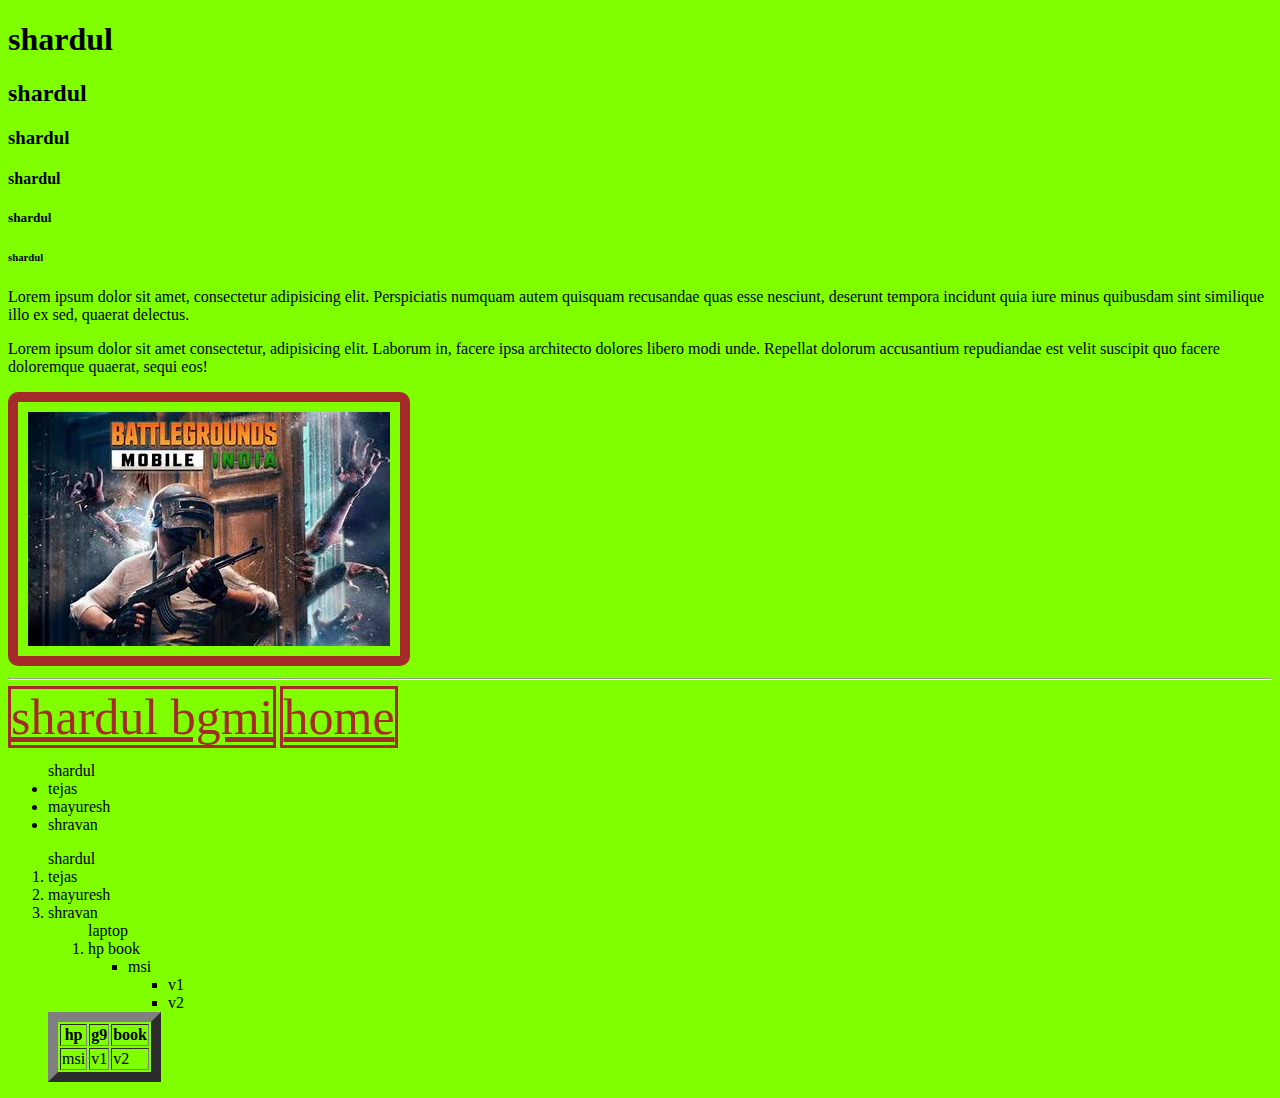
<file: index.html>
<!DOCTYPE html>
<html lang="en">
<head>
    <meta charset="UTF-8">
    <meta name="viewport" content="width=device-width, initial-scale=1.0">
    <title>Document</title>
   <link rel="stylesheet" href="style.css">
</head>
<body>
    <h1>shardul</h1>
    <h2>shardul</h2>
    <h3>shardul</h3>
    <h4>shardul</h4>
    <h5>shardul</h5>
    <h6>shardul</h6>
    <p>Lorem ipsum dolor sit amet, consectetur adipisicing elit. Perspiciatis numquam autem quisquam recusandae quas esse nesciunt, deserunt tempora incidunt quia iure minus quibusdam sint similique illo ex sed, quaerat delectus.</p>
<p>Lorem ipsum dolor sit amet consectetur, adipisicing elit. Laborum in, facere ipsa architecto dolores libero modi unde. Repellat dolorum accusantium repudiandae est velit suscipit quo facere doloremque quaerat, sequi eos!</p>
<img src="image.png">
<hr>
<a href="https://www.battlegroundsmobileindia.com/"> shardul bgmi</a>
<a href="./home.html"> home</a>
<ul>
    shardul
<li>tejas</li>
<li>mayuresh</li>
<li>shravan</li>
</ul>
<ol>
    shardul
<li>tejas</li>
<li>mayuresh</li>
<li>shravan</li>


<ol>laptop
    <li>hp book</li>
<ul>
    <li>msi</li>
    <ul>
        <li>v1</li>
        <li>v2</li>
    </ul>
</ol>





<table border="10">
    <tr>
        <th>hp</th>
        <th>g9</th>
        <th>book</th>
    </tr>
    <tr>
        <td>msi</td>
        <td>v1</td>
        <td>v2</td>
    </tr>
</table>
</body>
</html>
</file>
<file: style.css>
body{
    background-color: chartreuse;
}
a{
    border-style: solid;
    color: brown;
    font-size: 50px;
}
img{
    border-style: solid;
    border-color:brown;
    padding: 10px;
    border-width: 10px;
    border-radius: 10px;
}
</file>
